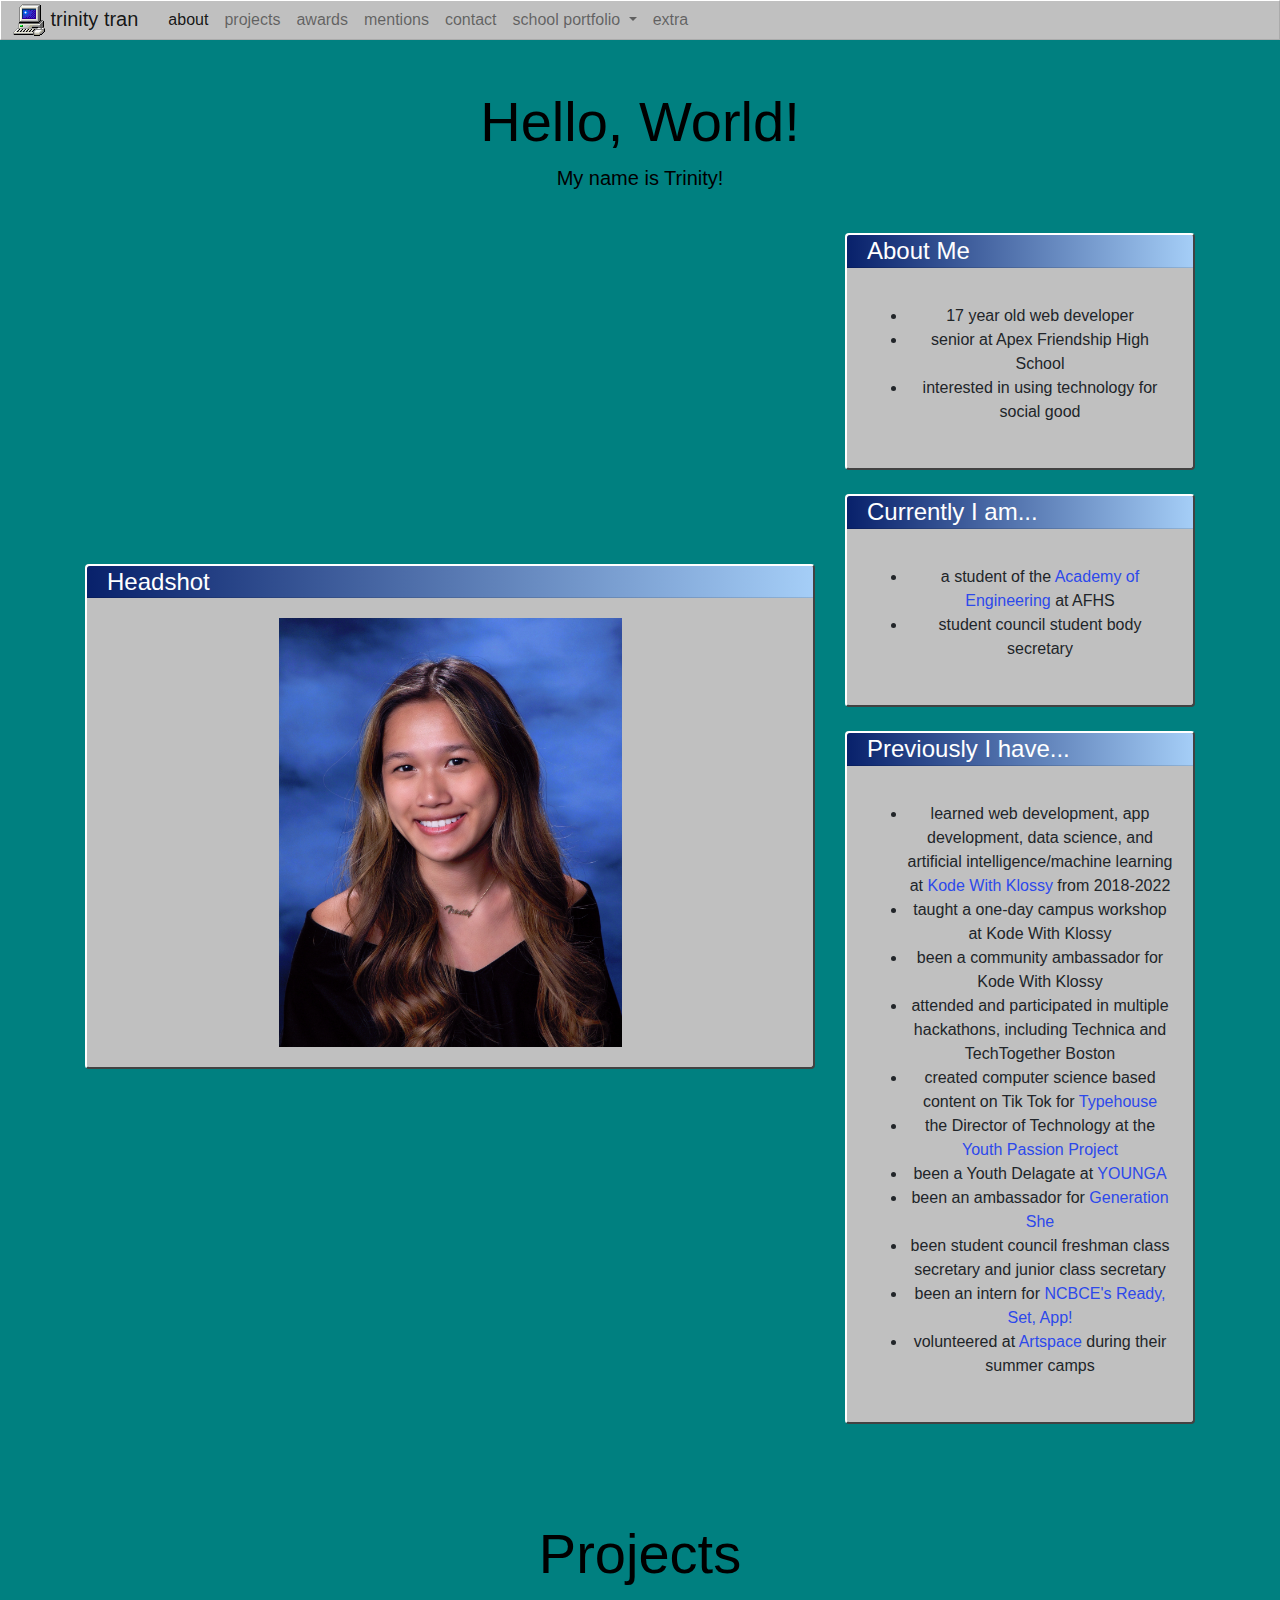
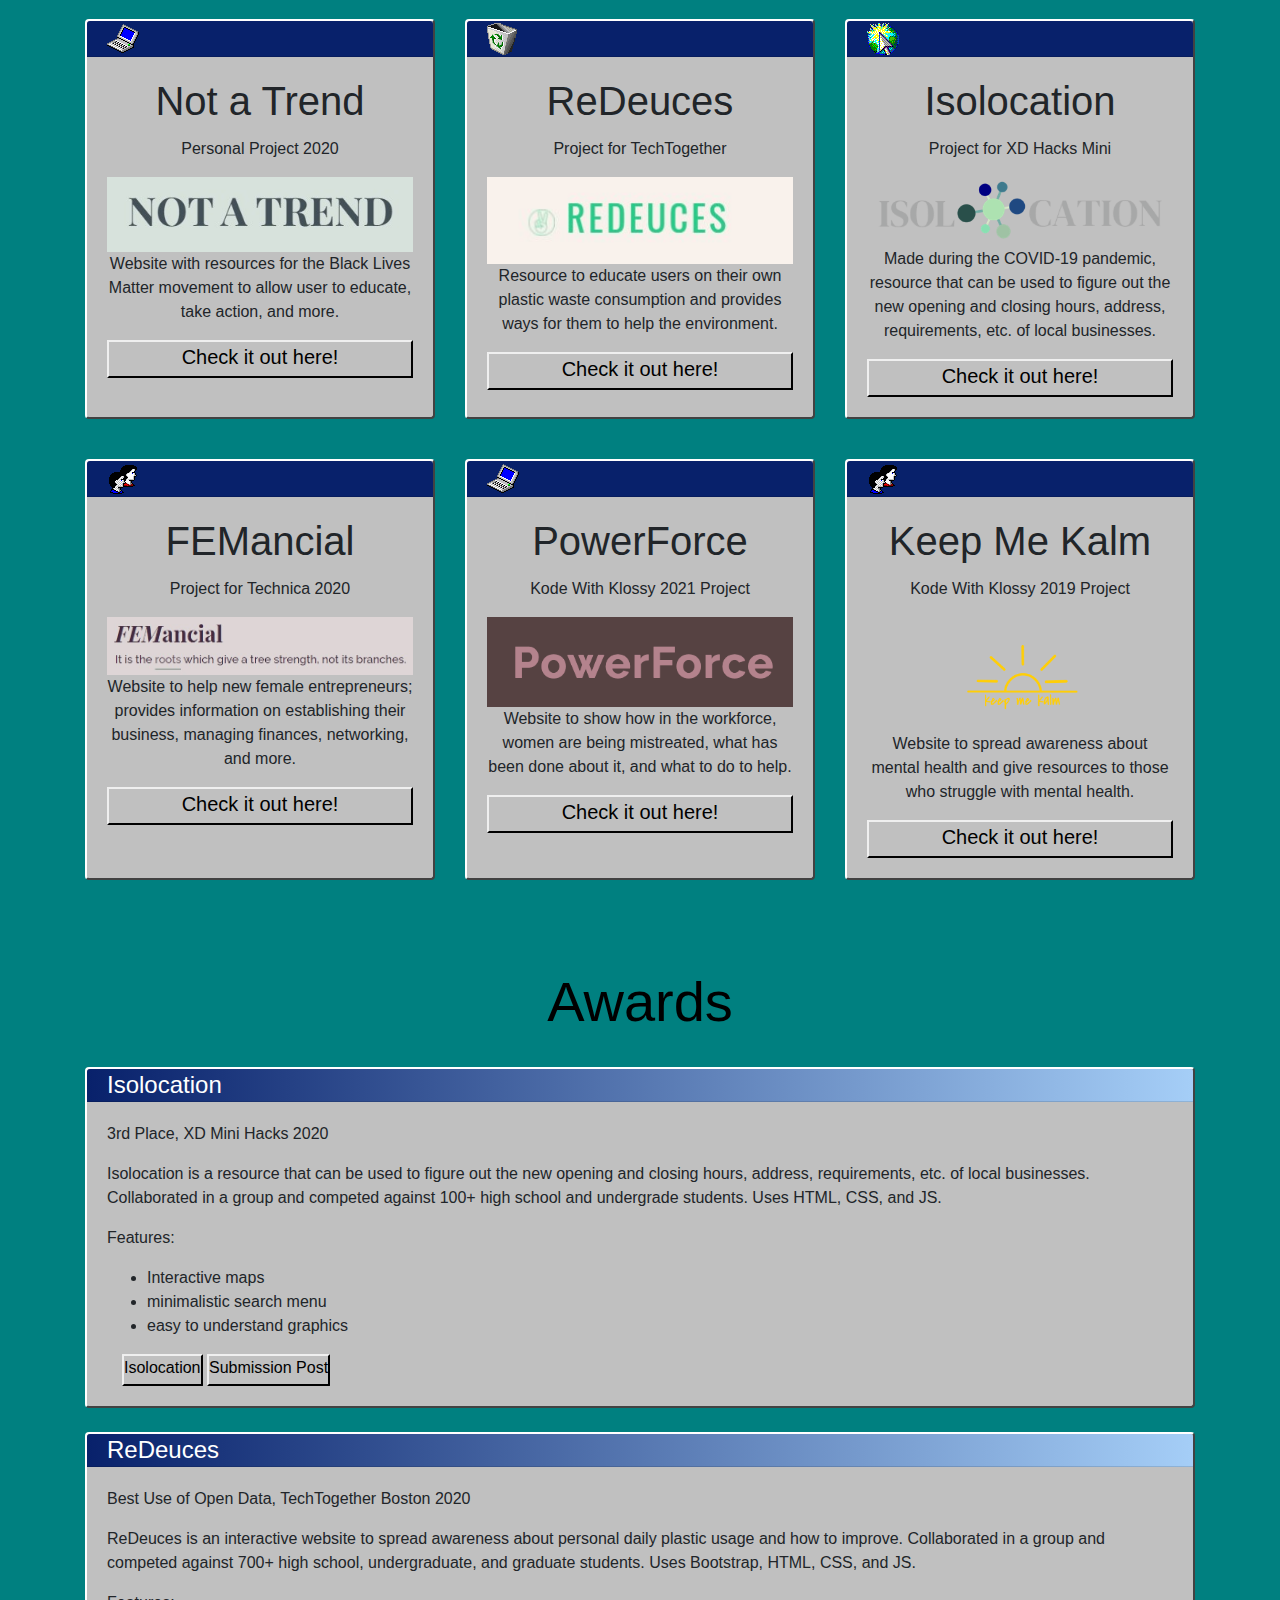
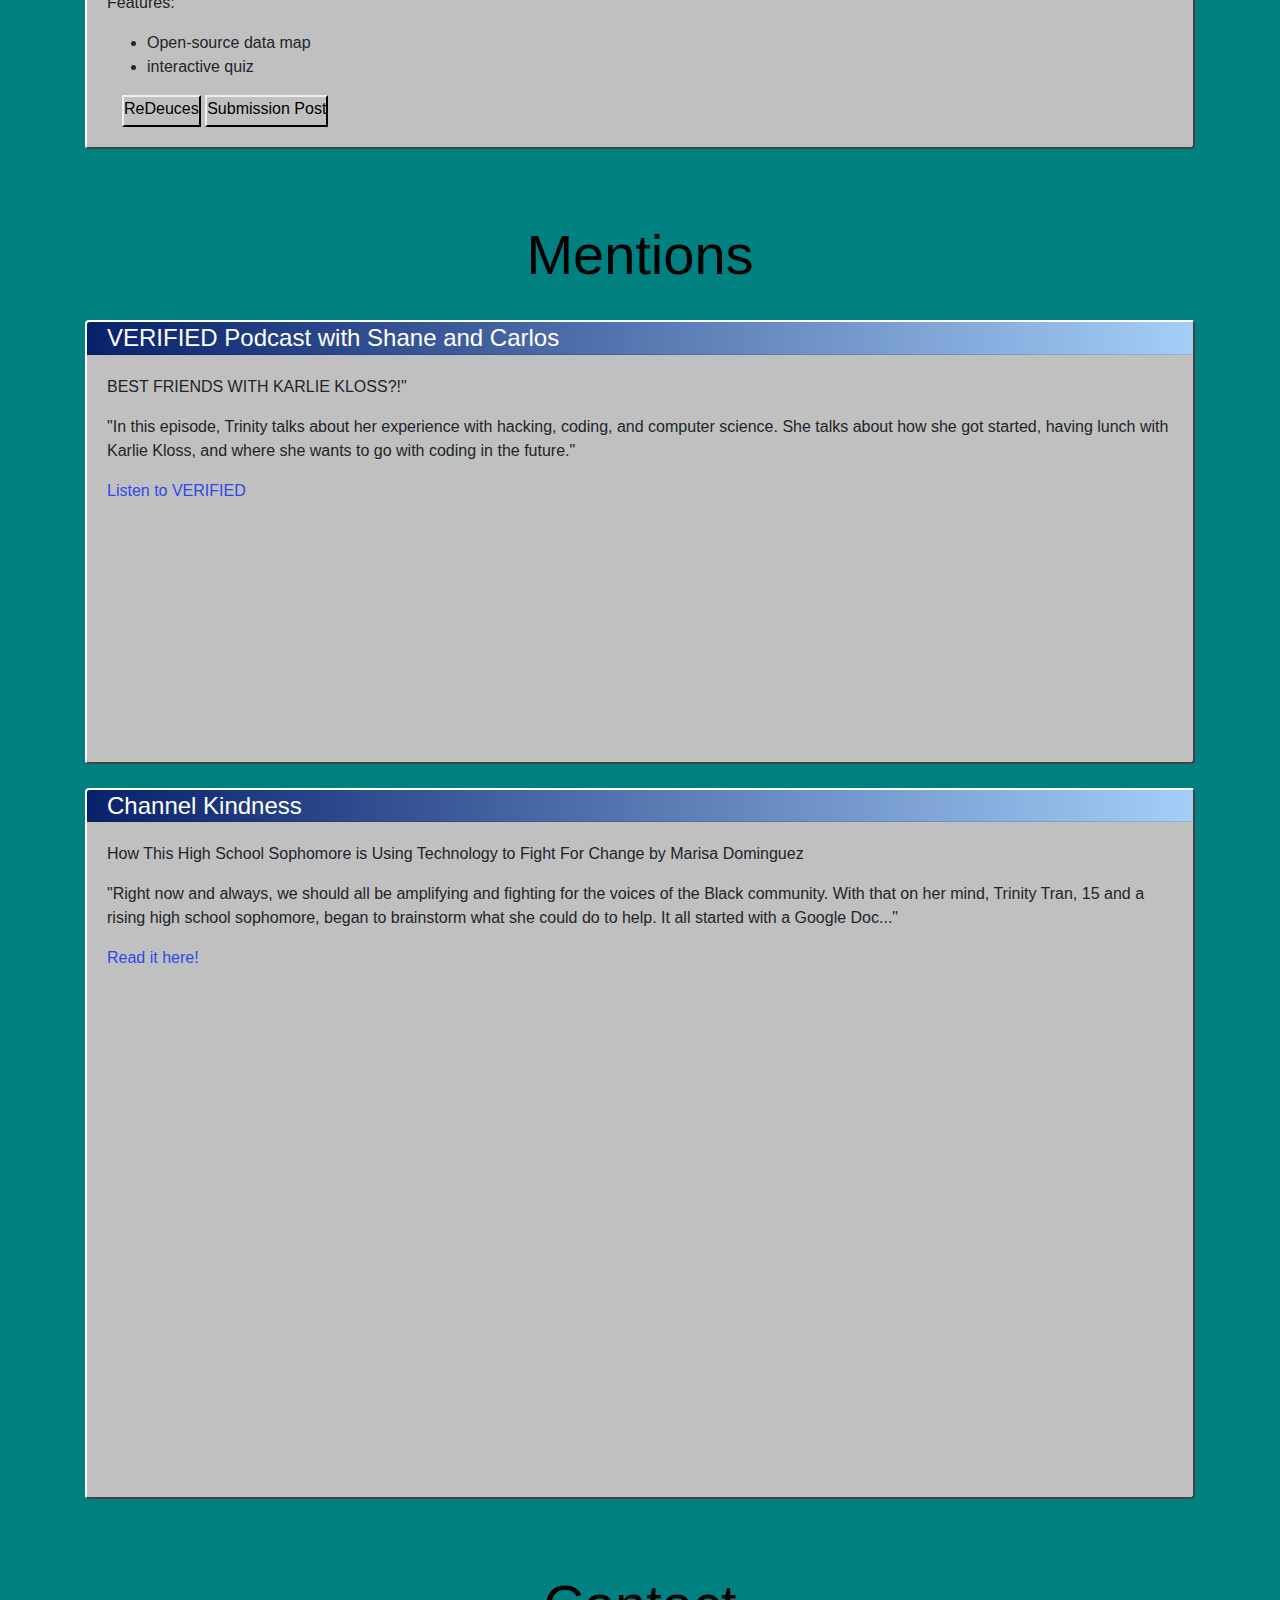
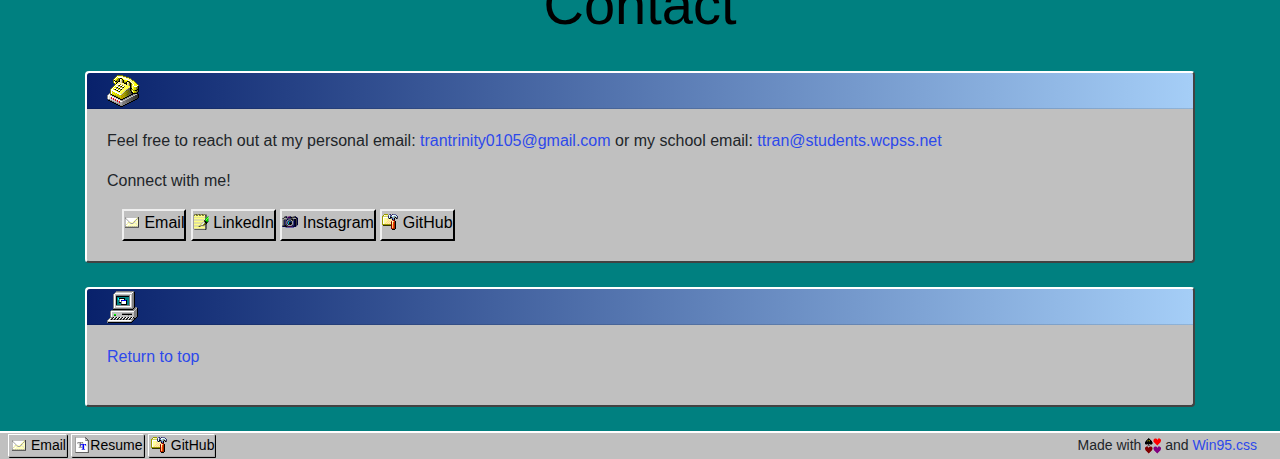
<file: index.html>
<!DOCTYPE html>
<html lang="en" dir="ltr">

<head>
    <meta charset="utf-8">
    <title>trinity tran</title>
    <meta name="viewport" content="width=device-width, minimum-scale=1.0" />
    <meta author="trinity tran" />
    <meta property="og:image" content="assets/trinity_headshot.JPG" />

    <link rel="shortcut icon" href="assets/icons/computer-3.png" type="image/png">

    <link rel="stylesheet" href="https://stackpath.bootstrapcdn.com/bootstrap/4.4.1/css/bootstrap.min.css" integrity="sha384-Vkoo8x4CGsO3+Hhxv8T/Q5PaXtkKtu6ug5TOeNV6gBiFeWPGFN9MuhOf23Q9Ifjh" crossorigin="anonymous">

    <link rel="stylesheet" type="text/css" href="assets/win95.css">


</head>

<body class="windows-scrollbar">

    <!-- Navbar -->
    <nav class="navbar navbar-expand-lg navbar-light navbar-95 " id="navbar">
        <a class="navbar-brand" href="#">
            <img src="assets/icons/computer-3.png"> trinity tran</a>
        <button class="navbar-toggler" type="button" data-toggle="collapse" data-target="#navbarNavDropdown" aria-controls="navbarNavDropdown" aria-expanded="false" aria-label="Toggle navigation">
            <span class="navbar-toggler-icon"></span>
        </button>
        <div class="collapse navbar-collapse" id="navbarNavDropdown">
            <ul class="navbar-nav">
                <li class="nav-item active">
                    <a class="nav-link" href="#about">about</a>
                </li>
                <li class="nav-item">
                    <a class="nav-link" href="#projects">projects</a>
                </li>
                <li class="nav-item">
                    <a class="nav-link" href="#awards">awards</a>
                </li>
                <li class="nav-item">
                    <a class="nav-link" href="#mentions">mentions</a>
                </li>
                <li class="nav-item">
                    <a class="nav-link" href="#contact">contact</a>
                </li>
                <li class="nav-item dropdown">
                  <a class="nav-link dropdown-toggle" href="#" id="navbarDropdownMenuLink" role="button" data-toggle="dropdown" aria-haspopup="true" aria-expanded="false">
                    school portfolio
                  </a>
                  <div class="dropdown-menu" aria-labelledby="navbarDropdownMenuLink">
                    <a class="dropdown-item" href="aoe.html">AoE</a>
                    <a class="dropdown-item" href="art.html">Art</a>
                  </div>
                </li>
                <li class="nav-item">
                    <a class="nav-link" href="extra.html">extra</a>
                  </li>
            </ul>
        </div>
    </nav>

    <!-- Header -->

    <div class="pricing-header px-3 py-3 pt-md-5 pb-md-4 mx-auto text-center">
        <h1 class="display-4">Hello, World!</h1>
        <p class="lead">My name is Trinity!</p>
    </div>

    <!-- Not header -->

    <div class="container" id="page-content">
        <div class="row mb-5">
            <div class="col-md-8 my-auto">
              <!-- <div class="card">
                <center>
                <img src="assets/trinityheadshot2022.JPG" class="img-fluid" id="meImg">
              </center>
            </div> -->
            <div class="card mb-4">
                <div class="card-header">
                  <h4 class="my-0 font-weight-normal ">Headshot</h4>
                </div>
                <div class="card-body">
                  <center>
                  <img src="assets/trinityheadshot2022.JPG" class="img-fluid" id="meImg">
                </center>
                </div>
              </div>
          </div>
            <!-- <div class="container" id="page-content"> -->
              <!-- <div class="row mb-5"> -->
                  <div class="col-md-4 text-center">
                      <div class="card mb-4">
                          <div class="card-header">
                            <h4 class="my-0 font-weight-normal ">About Me</h4>
                          </div>
                          <div class="card-body">
                            <ul class="list mt-3 mb-4">
                              <li>17 year old web developer</li>
                              <li>senior at Apex Friendship High School</li>
                              <li>interested in using technology for social good</li>

                            </ul>
                          </div>
                        </div>
                        <div class="card mb-4">
                          <div class="card-header">
                            <h4 class="my-0 font-weight-normal ">Currently I am...</h4>
                          </div>
                          <div class="card-body">
                            <ul class="list mt-3 mb-4">

                              <li>a student of the<a href="https://www.wcpss.net/Page/8435" target="_blank"> Academy of Engineering</a> at AFHS</li>
                              <li>student council student body secretary</li>

                            </ul>
                          </div>
                        </div>
                        <div class="card">
                          <div class="card-header">
                            <h4 class="my-0 font-weight-normal ">Previously I have...</h4>
                          </div>
                          <div class="card-body">
                            <ul class="listd mt-3 mb-4">
                              <li>learned web development, app development, data science, and artificial intelligence/machine learning at <a href="https://www.kodewithklossy.com/" target="_blank">Kode With Klossy</a> from 2018-2022</li>
                              <li>taught a one-day campus workshop at Kode With Klossy</li>
                              <li>been a community ambassador for Kode With Klossy</li>
                              <li>attended and participated in multiple hackathons, including Technica and TechTogether Boston</li>
                              <li>created computer science based content on Tik Tok for <a href="https://www.tiktok.com/@typehouse?lang=en" target="_blank">Typehouse</a></li>
                              <li>the Director of Technology at the<a href="https://www.youthpassionproject.org/" target="_blank"> Youth Passion Project</a></li>
                              <li>been a Youth Delagate at <a href="https://youngaforum.com/" target="_blank">YOUNGA</a></li>
                              <li>been an ambassador for <a href="https://www.generationshe.co/" target="_blank"> Generation She</a></li>
                              <li>been student council freshman class secretary and junior class secretary</li>
                              <li>been an intern for <a href="https://ncbce.org/ready-set-app/" target="_blank"> NCBCE's Ready, Set, App!</a></li>
                                <li>volunteered at <a href="https://artspacenc.org/Artspace" target="_blank">Artspace</a> during their summer camps</li>
                            </ul>
                          </div>
                        </div>
                    </div>
                    <!-- <div class="container">
                        <div class="card mb-4">
                            <div class="card-header">
                                <h4 class="my-0 font-weight-normal">Previously I have...</h4>
                            </div>
                            <div class="card-body">
                              <ul class="listd mt-3 mb-4">
                                <li>learned web development, app development, data science, and artificial intelligence/machine learning at <a href="https://www.kodewithklossy.com/" target="_blank">Kode With Klossy</a> from 2018-2022</li>
                                <li>taught a one-day campus workshop at Kode With Klossy</li>
                                <li>been a community ambassador for Kode With Klossy</li>
                                <li>attended and participated in multiple hackathons, including Technica and TechTogether Boston</li>
                                <li>created computer science based content on Tik Tok for <a href="https://www.tiktok.com/@typehouse?lang=en" target="_blank">Typehouse</a></li>
                                <li>the Director of Technology at the<a href="https://www.youthpassionproject.org/" target="_blank"> Youth Passion Project</a></li>
                                <li>been a Youth Delagate at <a href="https://youngaforum.com/" target="_blank">YOUNGA</a></li>
                                <li>been an ambassador for <a href="https://www.generationshe.co/" target="_blank"> Generation She</a></li>
                                <li>been student council freshman class secretary and junior class secretary</li>
                                <li>been an intern for <a href="https://ncbce.org/ready-set-app/" target="_blank"> NCBCE's Ready, Set, App!</a></li>
                                <li>volunteered at <a href="https://artspacenc.org/Artspace" target="_blank">Artspace</a> during their summer camps</li>
                              </ul>
                            </div>
                    </div>
                    </div> -->
                    <!-- <div class="col-md-6 text-center">
                        <div id="app" style="min-height: 400px"> -->
                            <!-- Webamp will attempt to center itself within this div -->
                        <!-- </div>
                    </div> -->
              <!-- </div> -->
            <!-- </div> -->
            <!-- <div class="col-md-4 my-auto">
                <div class="card">
                    <div class="card-header">
                        <h4 class="my-0 font-weight-normal" id="about">Currently...</h4>
                    </div>
                    <div class="card-body">
                        <ul class="list-unstyled mt-3 mb-4">
                            <li>I am a sophomore at Apex Friendship High School</li>
                            <li>Alex's page</li>
                            <li>Cloud background</li>
                            <li>Winamp</li>
                            <li>It is very cool</li>
                        </ul>
                        <a href="personal_page.html" class="btn btn-lg btn-block"><img src="assets/icons/internet_connection_wiz-5.png" class="icon-16"> Okay, go</a>
                    </div>
                </div>
            </div> -->
            <!-- <div class="col-md-4 my-auto">
                <div class="card">
                    <div class="card-header">
                        <h4 class="my-0 font-weight-normal">Previously...</h4>
                    </div>
                    <div class="card-body">
                        <ul class="list-unstyled mt-3 mb-4">
                            <li>I am a sophomore at Apex Friendship High School</li>
                            <li>Alex's page</li>
                            <li>Cloud background</li>
                            <li>Winamp</li>
                            <li>It is very cool</li>
                        </ul>
                        <a href="personal_page.html" class="btn btn-lg btn-block"><img src="assets/icons/internet_connection_wiz-5.png" class="icon-16"> Okay, go</a>
                    </div>
                </div>
            </div> -->
        </div>
    </div>
    <div id="projects">
      <div class="pricing-header px-3 py-3 pt-md-5 pb-md-4 mx-auto text-center">
<h1 class="display-4">Projects</h1>
</div>
    <!-- Bootstrap cards -->

    <div class="container" id="page-content">
        <div class="card-deck mb-3 text-center">
            <div class="card w95 mb-4">
                <div class="card-header">
                    <h4 class="my-0 font-weight-normal"><img src="assets/icons/laptop.png"></h4>
                </div>
                <div class="card-body">
                    <h1 class="card-title pricing-card-title">Not a Trend</h1>
                    <p>Personal Project 2020</p>
                    <img src="assets/notatrend_logo.jpg" width="100%">
                  <p>Website with resources for the Black Lives Matter movement to allow user to educate, take action, and more.</p>
                    <a href="https://trntytrn.github.io/notatrend/" class="aButton" target="_blank">Check it out here!</a>
                </div>
            </div>

            <div class="card  w95 mb-4">
                <div class="card-header">
                    <h4 class="my-0 font-weight-normal"><img src="assets/icons/recycle_bin_empty-2.png"></h4></h4>
                </div>
                <div class="card-body">
                    <h1 class="card-title pricing-card-title">ReDeuces</h1>
                      <p>Project for TechTogether</p>
                      <img src="assets/redeuces_logo.jpg" width="100%">
                        <p>Resource to educate users on their own plastic waste consumption and provides ways for them to help the environment.</p>
                        <a href="https://trntytrn.github.io/reDeuces/" class="aButton" target="_blank">Check it out here!</a>
                </div>
            </div>
            <div class="card w95 mb-4">
                <div class="card-header">
                    <h4 class="my-0 font-weight-normal"><img src="assets/icons/internet_connection_wiz-0.png"></h4>
                </div>
                <div class="card-body">

                    <h1 class="card-title pricing-card-title">Isolocation</h1>
                    <p>Project for XD Hacks Mini</p>
                      <img src="assets/isolocation_logo.png" width="100%">
                    <p>Made during the COVID-19 pandemic, resource that can be used to figure out the new opening and closing hours, address, requirements, etc. of local businesses.</p>
                    <a href="https://trntytrn.github.io/isolocation/" class="aButton" target="_blank">Check it out here!</a>
                </div>
            </div>

        </div>
    </div>
    <div class="container" id="page-content">
        <div class="card-deck mb-3 text-center">

            <!-- <div class="card  w95 mb-4">
                <div class="card-header">
                    <h4 class="my-0 font-weight-normal"><img src="assets/icons/recycle_bin_empty-2.png"></h4></h4>
                </div>
                <div class="card-body">
                    <h1 class="card-title pricing-card-title">PhotoSynthesis</h1>
                      <p>Kode With Klossy 2022 Project</p>
                      <img src="assets/redeuces_logo.jpg" width="100%">
                        <p>Resource to educate users on their own plastic waste consumption and provides ways for them to help the environment.</p>
                        <a href="https://trntytrn.github.io/reDeuces/" class="aButton" target="_blank">Check it out here!</a>
                </div>
            </div> -->
            <div class="card w95 mb-4">
                <div class="card-header">
                    <h4 class="my-0 font-weight-normal"><img src="assets/icons/users-0.png"></h4>
                </div>
                <div class="card-body">

                    <h1 class="card-title pricing-card-title">FEMancial</small></h1>

                      <p>Project for Technica 2020</p>
                      <img src="assets/femanicial_logo.jpg" width="100%">
                        <p>Website to help new female entrepreneurs; provides information on establishing their business, managing finances, networking, and more.</p>

                    <a href="https://trntytrn.github.io/femancial/#index" class="aButton" target="_blank">Check it out here!</a>
                </div>
            </div>
            <div class="card w95 mb-4">
                <div class="card-header">
                    <h4 class="my-0 font-weight-normal"><img src="assets/icons/laptop.png"></h4>
                </div>
                <div class="card-body">
                    <h1 class="card-title pricing-card-title">PowerForce</h1>
                    <p>Kode With Klossy 2021 Project</p>
                    <img src="assets/powerforcelogo.png" width="100%">
                  <p>Website to show how in the workforce, women are being mistreated, what has been done about it, and what to do to help.</p>
                    <a href="https://trntytrn.github.io/powerforce/" class="aButton" target="_blank">Check it out here!</a>
                </div>
            </div>
            <!-- <div class="card w95 mb-4">
                <div class="card-header">
                    <h4 class="my-0 font-weight-normal"><img src="assets/icons/internet_connection_wiz-0.png"></h4>
                </div>
                <div class="card-body">

                    <h1 class="card-title pricing-card-title">Wor1d</h1>
                    <p>Kode With Klossy 2020 Project</p>
                      <img src="assets/isolocation_logo.png" width="100%">
                    <p>Made during the COVID-19 pandemic, resource that can be used to figure out the new opening and closing hours, address, requirements, etc. of local businesses.</p>
                    <a href="https://trntytrn.github.io/isolocation/" class="aButton" target="_blank">Check it out here!</a>
                </div>
            </div> -->
            <div class="card w95 mb-4">
                <div class="card-header">
                    <h4 class="my-0 font-weight-normal"><img src="assets/icons/users-0.png"></h4>
                </div>
                <div class="card-body">

                    <h1 class="card-title pricing-card-title">Keep Me Kalm</small></h1>

                      <p>Kode With Klossy 2019 Project</p>
                      <img src="assets/keepmekalmlogo.png" width="50%">
                        <p>Website to spread awareness about mental health and give resources to those who struggle with mental health.</p>

                    <a href="https://annalieb.github.io/kwkMentalHealthProj/" class="aButton" target="_blank">Check it out here!</a>
                </div>
            </div>
        </div>
    </div>
</div>

<!-- AWARDS -->

<div id="awards">
<div class="pricing-header px-3 py-3 pt-md-5 pb-md-4 mx-auto text-center">
<h1 class="display-4">Awards</h1>
</div>
<div class="container">
    <div class="card mb-4">
        <div class="card-header">
            <h4 class="my-0 font-weight-normal">Isolocation</h4>
        </div>
        <div class="card-body">
          <p>3rd Place, XD Mini Hacks 2020</p>
<p>Isolocation is a resource that can be used to figure out the new opening and closing hours, address, requirements, etc. of local businesses. Collaborated in a group and competed against 100+ high school and undergrade students. Uses HTML, CSS, and JS.</p>
</p>
<p>Features:</p>
<ul>
  <li>Interactive maps</li>
  <li>minimalistic search menu</li>
  <li>easy to understand graphics</li>
</ul>
<div class="col-8">
  <a href="https://trntytrn.github.io/isolocation/" target="_blank" class="btn start-button"> Isolocation </a>
    <a href="https://event.hackhub.com/event/xdhacksminionline2020/submissions" target="_blank" class="btn start-button"> Submission Post </a>
</div>
</div>
</div>
</div>
<div class="container">
    <div class="card mb-4">
        <div class="card-header">
            <h4 class="my-0 font-weight-normal">ReDeuces</h4>
        </div>
        <div class="card-body">
          <p>Best Use of Open Data, TechTogether Boston 2020</p>
<p>ReDeuces is an interactive website to spread awareness about personal daily plastic usage and how to improve. Collaborated in a group and competed against 700+ high school, undergraduate, and graduate students. Uses Bootstrap, HTML, CSS, and JS. </p>
<p>Features: </p>
<ul>
  <li>Open-source data map</li>
    <li>interactive quiz</li>
  </ul>
<div class="col-8">
  <a href="https://trntytrn.github.io/reDeuces/index" target="_blank" class="btn start-button"> ReDeuces </a>
    <a href="https://devpost.com/software/redeuces" target="_blank" class="btn start-button"> Submission Post </a>
</div>
</div>
</div>
</div>
</div>
<!-- MENTIONS -->

<div id="mentions">
  <div class="pricing-header px-3 py-3 pt-md-5 pb-md-4 mx-auto text-center">
<h1 class="display-4">Mentions</h1>
</div>
  <div class="container">
      <div class="card mb-4">
          <div class="card-header">
              <h4 class="my-0 font-weight-normal">VERIFIED Podcast with Shane and Carlos</h4>
          </div>
          <div class="card-body">
            <p>BEST FRIENDS WITH KARLIE KLOSS?!"</p>
  <p>"In this episode, Trinity talks about her experience with hacking, coding, and computer science. She talks about how she got started, having lunch with Karlie Kloss, and where she wants to go with coding in the future."</p>
  <a href="https://linktr.ee/verified.talk" target="_blank">Listen to VERIFIED</a>
  <iframe src="https://open.spotify.com/embed-podcast/episode/0UJzvi9A9VUpC6TNGc5QV7" width="100%" height="232" frameborder="0" allowtransparency="true" allow="encrypted-media"></iframe>
</div>
</div>
</div>
<div class="container">
    <div class="card mb-4">
        <div class="card-header">
            <h4 class="my-0 font-weight-normal">Channel Kindness</h4>
        </div>
        <div class="card-body">
<p>How This High School Sophomore is Using Technology to Fight For Change by Marisa Dominguez</p>
<p>"Right now and always, we should all be amplifying and fighting for the voices of the Black community.

With that on her mind, Trinity Tran, 15 and a rising high school sophomore, began to brainstorm what she could do to help.

It all started with a Google Doc..."</p>
<a href="https://www.channelkindness.org/fight-for-change/" target="_blank">Read it here!</a>
<iframe src="https://www.channelkindness.org/fight-for-change/" width="100%" height="500" frameborder="0" allowtransparency="true" allow="encrypted-media"></iframe>
</div>
</div>
</div>
</div>

<!-- CONTACT -->

<div id="contact">
  <div class="pricing-header px-3 py-3 pt-md-5 pb-md-4 mx-auto text-center">
<h1 class="display-4">Contact</h1>
</div>
<div class="container">
    <div class="card mb-4">
        <div class="card-header">
            <h4 class="my-0 font-weight-normal"><img src="assets/icons/modem-3.png"></h4>
        </div>
        <div class="card-body">
<p>Feel free to reach out at my personal email:
          <a href="mailto:trantrinity0105@gmail.com">trantrinity0105@gmail.com</a> or my school email: <a href="mailto:ttran@students.wcpss.net">ttran@students.wcpss.net</a></p>
              <p>Connect with me!</p>

              <div class="col-8">
                <a href="mailto:trantrinity0105@gmail.com" target="_blank" class="btn start-button"> <img src="assets/icons/envelope_closed-0.png" class="icon-16"> Email</a>
                <a href="https://www.linkedin.com/in/trinity-tran/" target="_blank" class="btn start-button"> <img src="assets/icons/write_yellow-1.png" class="icon-16"> LinkedIn</a>
                  <a href="https://www.instagram.com/trntytrn/" target="_blank" class="btn start-button"><img src="assets/icons/camera-0.png" class="icon-16"> Instagram</a>
                  <a href="https://github.com/trntytrn" target="_blank" class="btn start-button"><img src="assets/icons/directory_folder_options-5.png" class="icon-16"> GitHub</a>
              </div>

        </div>
        </div>
        </div>
      </div>

      <div class="container">
        <div class="card mb-4">
            <div class="card-header">
                <h4 class="my-0 font-weight-normal"><img src="assets/icons/computer_explorer-2.png"></h4>
            </div>
            <div class="card-body">
              <p><a href="#">Return to top</a></p>
            </div>
            </div>
            </div>
      <!-- Footer -->

      <footer class="taskbar">
          <div class="row" style="margin-right: 0px;">
              <div class="col-8">
                <a href="mailto:trantrinity0105@gmail.com" target="_blank" class="btn start-button"><img src="assets/icons/envelope_closed-0.png" class="icon-16"> Email</a>
                  <a href="https://drive.google.com/file/d/1weR27GHoKDNKHAld8uGvt3ALz-uXxeXb/view?usp=sharing" target="_blank" class="btn start-button"><img src="assets/icons/font_tt-0.png" class="icon-16">Resume</a>
                  <a href="https://github.com/trntytrn" target="_blank" class="btn start-button"><img src="assets/icons/directory_folder_options-5.png" class="icon-16"> GitHub</a>
              </div>
              <div class="col-4 time">Made with <img src="assets/icons/game_hearts.png" class="icon-16"> and <a href="https://github.com/AlexBSoft/win95.css" target="_blank">Win95.css</a></div>
          </div>

      </footer>
    <!-- Forms -->

    <!-- <div class="container">
        <div class="card mb-4">
            <div class="card-header">
                <h4 class="my-0 font-weight-normal">Forms</h4>
            </div>
            <div class="card-body">
                <form>
                    <div class="form-group row">
                        <label for="inputEmail3" class="col-sm-2 col-form-label"><img src="assets/icons/envelope_closed-1.png" class="icon-16-4"> Email</label>
                        <div class="col-sm-10">
                            <input type="email" class="form-95" id="inputEmail3">
                        </div>
                    </div>
                    <div class="form-group row">
                        <label for="inputPassword3" class="col-sm-2 col-form-label"><img src="assets/icons/keys-0.png" class="icon-16-4"> Password</label>
                        <div class="col-sm-10">
                            <input type="password" class="form-95" id="inputPassword3">
                        </div>
                    </div>
                    <fieldset class="form-group">
                        <div class="row">
                            <legend class="col-form-label col-sm-2 pt-0">Radios</legend>
                            <div class="col-sm-10">
                                <div class="form-check">
                                    <input class="form-check-input" type="radio" name="gridRadios" id="gridRadios1" value="option1" checked>
                                    <label class="form-check-label" for="gridRadios1">
                                        First radio
                                    </label>
                                </div>
                                <div class="form-check">
                                    <input class="form-check-input" type="radio" name="gridRadios" id="gridRadios2" value="option2">
                                    <label class="form-check-label" for="gridRadios2">
                                        Second radio
                                    </label>
                                </div>
                                <div class="form-check disabled">
                                    <input class="form-check-input" type="radio" name="gridRadios" id="gridRadios3" value="option3" disabled>
                                    <label class="form-check-label" for="gridRadios3">
                                        Third disabled radio
                                    </label>
                                </div>
                            </div>
                        </div>
                    </fieldset>
                    <div class="form-group row">
                        <div class="col-sm-2">Checkbox</div>
                        <div class="col-sm-10">
                            <div class="form-check">
                                <input class="form-check-input" type="checkbox" id="gridCheck1">
                                <label class="form-check-label" for="gridCheck1">
                                    Example checkbox
                                </label>
                            </div>
                        </div>
                    </div>
                    <div class="form-group row">
                        <div class="col-sm-10">
                            <button type="submit" class="btn btn-primary">Sign in</button>
                        </div>
                    </div>
                </form>
            </div>
        </div>
    </div> -->

    <!-- Icons -->
<!--
    <div class="container">
        <div class="card mb-4">
            <div class="card-header">
                <h4 class="my-0 font-weight-normal">Icons</h4>
            </div>
            <div class="card-body">
                <p>Here we have 256-color icons from Windows 98. In png. <br>
                    All icons can be viewed at <a href="https://win98icons.alexmeub.com/"> <img src="assets/icons/search_web-1.png" class="icon-16-4"> win98icons.alexmeub.com</a></p>
                <img src="assets/icons/msie1-4.png">
                <img src="assets/icons/laptop_small-0.png">
                <img src="assets/icons/help_book_cool-1.png">
            </div>
        </div>
    </div> -->

    <!-- Progress -->

    <!-- <div class="container">
        <div class="card mb-4">
            <div class="card-header">
                <h4 class="my-0 font-weight-normal">Progress</h4>
            </div>
            <div class="card-body">
                <p>Normal progress bar</p>
                <div class="progress card">
                    <div class="progress-bar" role="progressbar" aria-valuenow="0" aria-valuemin="0" aria-valuemax="100"></div>
                </div>
                <br>
                <div class="progress">
                    <div class="progress-bar" role="progressbar" style="width: 25%" aria-valuenow="25" aria-valuemin="0" aria-valuemax="100"></div>
                </div>
                <br>
                <div class="progress">
                    <div class="progress-bar " role="progressbar" style="width: 50%" aria-valuenow="50" aria-valuemin="0" aria-valuemax="100"></div>
                </div>
                <br>
                <p>Class progress-bar-blocks</p>
                <div class="progress">
                    <div class="progress-bar progress-bar-blocks" role="progressbar" style="width: 100%" aria-valuenow="100" aria-valuemin="0" aria-valuemax="100"></div>
                </div>
            </div>
        </div>
    </div>

    <div class="container">
        <div class="card mb-4">
            <div class="card-header">
                <h4 class="my-0 font-weight-normal">Elder scroll</h4>
            </div>
            <div class="card-body windows-scrollbar" style="overflow-y: scroll; height:100px;">
                <h5>And modal:</h5> -->
                <!-- Button trigger modal -->
                <!-- <button type="button" class="btn btn-primary" data-toggle="modal" data-target="#exampleModal">
                    Launch demo modal
                </button>
                <p>Click button to show modal.</p>
            </div>
        </div>
    </div>
 -->


    <!-- Modal -->
    <!-- <div class="modal fade" id="exampleModal" tabindex="-1" role="dialog" aria-labelledby="exampleModalLabel" aria-hidden="true">
        <div class="modal-dialog" role="document">
            <div class="modal-content">
                <div class="modal-header">
                    <h5 class="modal-title" id="exampleModalLabel">Modal title</h5>
                    <button type="button" class="btn" data-dismiss="modal" aria-label="Close">
                        <span aria-hidden="true">&times;</span>
                    </button>
                </div>
                <div class="modal-body">
                    <img src="assets/confused_travolta.gif" class="img-fluid">
                </div>
                <div class="modal-footer">
                    <button type="button" class="btn btn-primary" data-dismiss="modal">Close</button>
                    <button type="button" class="btn btn-primary">Save changes</button>
                </div>
            </div>
        </div>
    </div> -->

    <!-- OTHER-->
    <!-- <div class="container">
        <div class="card mb-4">
            <div class="card-header">
                <h4 class="my-0 font-weight-normal">Other things</h4>
            </div>
            <div class="card-body">

                <a class="btn btn-primary " href="video-background.html">
                    <img src="assets/icons/video_-0.png" class="icon-16"> Video background
                </a>
                <p>Page with video background.</p>

				<a class="btn btn-primary " href="cloud.html">
                    <img src="assets/icons/world_network_directories-1.png" class="icon-16"> Cloud
                </a>
                <p>Cloud hosting landing page template.</p>

				<a class="btn btn-primary " href="mobile.html">
                    <img src="assets/icons/laptop_infrared-2.png" class="icon-16"> Mobile
                </a>
                <p>Mobile app landing page template.</p>


            </div>
        </div>
    </div>
 -->




    <!-- Scripts -->
    <script src="https://code.jquery.com/jquery-3.4.1.slim.min.js" integrity="sha384-J6qa4849blE2+poT4WnyKhv5vZF5SrPo0iEjwBvKU7imGFAV0wwj1yYfoRSJoZ+n" crossorigin="anonymous"></script>
    <script src="https://cdn.jsdelivr.net/npm/popper.js@1.16.0/dist/umd/popper.min.js" integrity="sha384-Q6E9RHvbIyZFJoft+2mJbHaEWldlvI9IOYy5n3zV9zzTtmI3UksdQRVvoxMfooAo" crossorigin="anonymous"></script>
    <script src="https://stackpath.bootstrapcdn.com/bootstrap/4.4.1/js/bootstrap.min.js" integrity="sha384-wfSDF2E50Y2D1uUdj0O3uMBJnjuUD4Ih7YwaYd1iqfktj0Uod8GCExl3Og8ifwB6" crossorigin="anonymous"></script>
    <script src="script.js"></script>
</body>

</html>
</file>
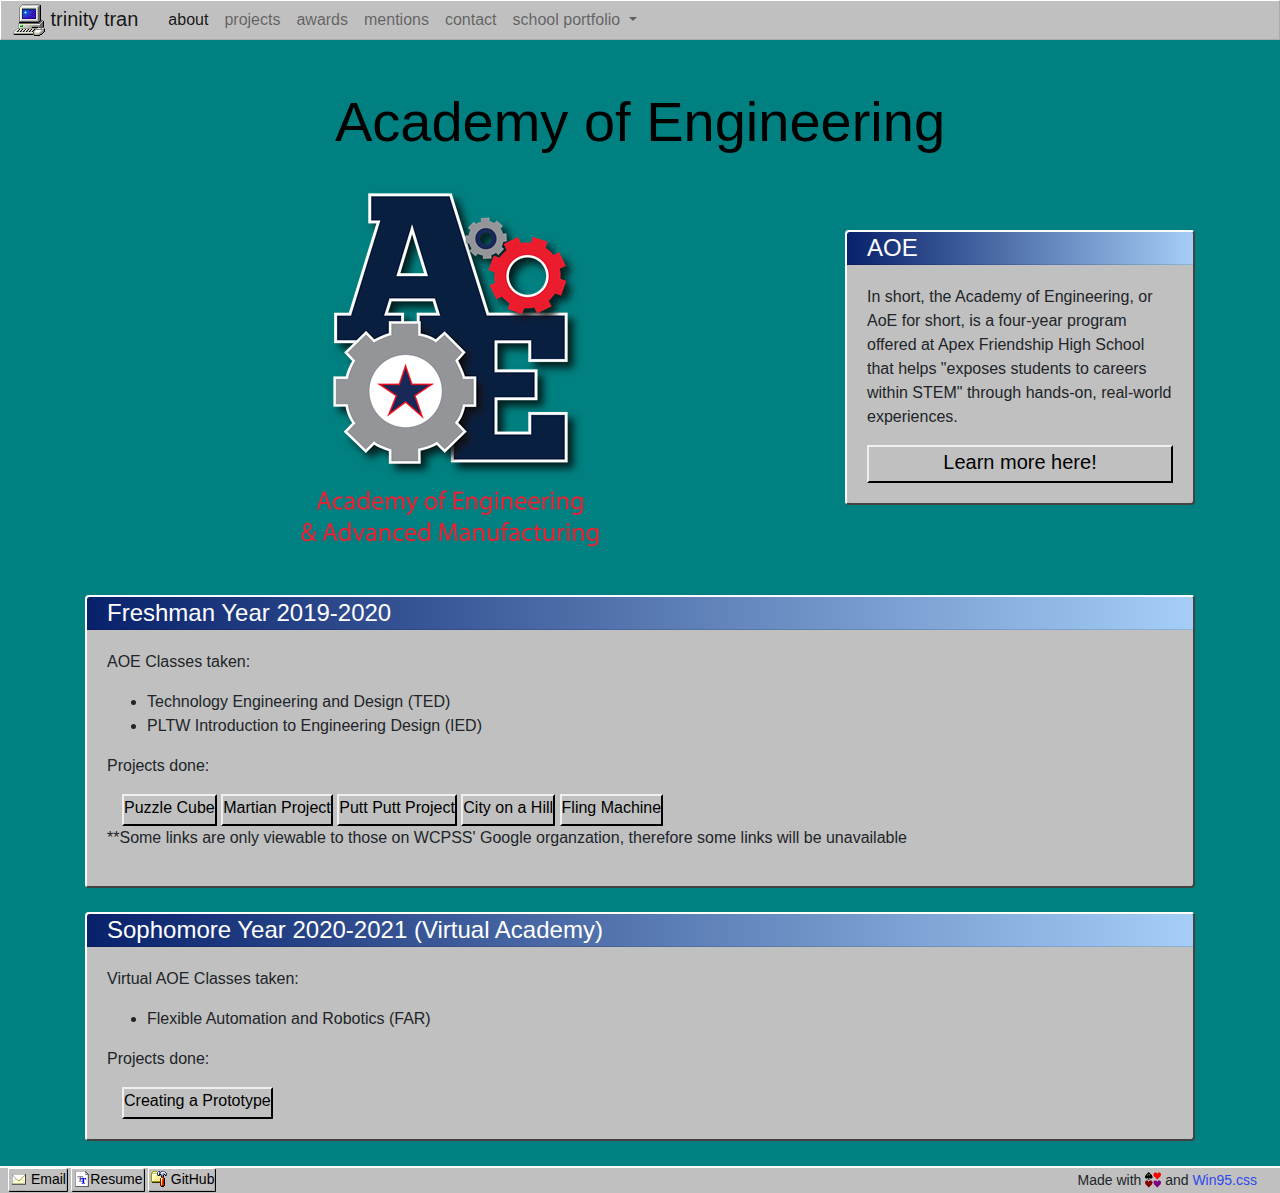
<file: aoe.html>
<!DOCTYPE html>
<html lang="en" dir="ltr">
<head>
    <meta charset="utf-8">
    <title>trinity tran - AOE</title>
    <meta name="viewport" content="width=device-width, minimum-scale=1.0" />
    <meta author="Alex B" />
    <meta property="og:image" content="assets/me.jpg" />
      <link rel="shortcut icon" href="assets/icons/computer-3.png" type="image/png">

    <link rel="stylesheet" href="https://stackpath.bootstrapcdn.com/bootstrap/4.4.1/css/bootstrap.min.css" integrity="sha384-Vkoo8x4CGsO3+Hhxv8T/Q5PaXtkKtu6ug5TOeNV6gBiFeWPGFN9MuhOf23Q9Ifjh" crossorigin="anonymous">

    <link rel="stylesheet" type="text/css" href="assets/win95.css">


</head>
<body>
  <nav class="navbar navbar-expand-lg navbar-light navbar-95 ">
      <a class="navbar-brand" href="index.html">
          <img src="assets/icons/computer-3.png"> trinity tran</a>
      <button class="navbar-toggler" type="button" data-toggle="collapse" data-target="#navbarNavDropdown" aria-controls="navbarNavDropdown" aria-expanded="false" aria-label="Toggle navigation">
          <span class="navbar-toggler-icon"></span>
      </button>
      <div class="collapse navbar-collapse" id="navbarNavDropdown">
          <ul class="navbar-nav">
              <li class="nav-item active">
                  <a class="nav-link" href="index.html#about">about</a>
              </li>
              <li class="nav-item">
                  <a class="nav-link" href="index.html#projects">projects</a>
              </li>
              <li class="nav-item">
                  <a class="nav-link" href="index.html#awards">awards</a>
              </li>
              <li class="nav-item">
                  <a class="nav-link" href="index.html#mentions">mentions</a>
              </li>
              <li class="nav-item">
                  <a class="nav-link" href="index.html#contact">contact</a>
              </li>
              <li class="nav-item dropdown">
                <a class="nav-link dropdown-toggle" href="#" id="navbarDropdownMenuLink" role="button" data-toggle="dropdown" aria-haspopup="true" aria-expanded="false">
                  school portfolio
                </a>
                <div class="dropdown-menu" aria-labelledby="navbarDropdownMenuLink">
                  <a class="dropdown-item" href="aoe.html">AoE</a>
                  <a class="dropdown-item" href="art.html">Art</a>
                </div>
              </li>
          </ul>
      </div>
  </nav>


<div class="pricing-header px-3 py-3 pt-md-5 pb-md-4 mx-auto text-center">

  <h1 class="display-4">Academy of Engineering</h1>
</div>

<div class="container" id="page-content" >
    <div class="row mb-5">
        <div class="col-md-8 text-center">
            <img src="assets/aoelogo.png" class="img-fluid">
        </div>
        <div class="col-md-4 my-auto">
            <div class="card">
              <div class="card-header">
                <h4 class="my-0 font-weight-normal">AOE</h4>
              </div>
              <div class="card-body">
                <p>In short, the Academy of Engineering, or AoE for short, is a four-year program offered at Apex Friendship High School that helps "exposes students to careers within STEM" through hands-on, real-world experiences.
                </p>
                <center>
                <a href="https://www.wcpss.net/Page/8435" class="aButton" target="_blank">Learn more here!</a>
              </center>
              </div>
            </div>
        </div>
    </div>
</div>
<!--
<div class="container pt-5" id="prices">
  <div class="card-deck mb-3 text-center">
    <div class="card mb-4 shadow-sm">
      <div class="card-header">
        <h4 class="my-0 font-weight-normal">Free</h4>
      </div>
      <div class="card-body">
        <h1 class="card-title pricing-card-title">$0 <small class="text-muted">/ mo</small></h1>
        <ul class="list-unstyled mt-3 mb-4">
          <li>10 users included</li>
          <li>2 GB of storage</li>
          <li>Email support</li>
          <li>Help center access</li>
        </ul>
        <button type="button" class="btn btn-lg btn-block btn-outline-primary">Sign up for free</button>
      </div>
    </div>
    <div class="card mb-4 shadow-sm">
      <div class="card-header">
        <h4 class="my-0 font-weight-normal">Pro</h4>
      </div>
      <div class="card-body">
        <h1 class="card-title pricing-card-title">$15 <small class="text-muted">/ mo</small></h1>
        <ul class="list-unstyled mt-3 mb-4">
          <li>20 users included</li>
          <li>10 GB of storage</li>
          <li>Priority email support</li>
          <li>Help center access</li>
        </ul>
        <button type="button" class="btn btn-lg btn-block btn-primary">Get started</button>
      </div>
    </div>
    <div class="card mb-4 shadow-sm ">
      <div class="card-header header-inactive">
        <h4 class="my-0 font-weight-normal">Enterprise</h4>
      </div>
      <div class="card-body">
        <h1 class="card-title pricing-card-title">$29 <small class="text-muted">/ mo</small></h1>
        <ul class="list-unstyled mt-3 mb-4">
          <li>30 users included</li>
          <li>15 GB of storage</li>
          <li>Phone and email support</li>
          <li>Help center access</li>
        </ul>
        <button type="button" class="btn btn-lg btn-block btn-primary" disabled>Contact us</button>
      </div>
    </div>
  </div>
</div>


<div class="container">
    <div class="card mb-4">
    <div class="card-header">
        <h4 class="my-0 font-weight-normal">Why Cloud Windows?</h4>
        </div>
      <div class="card-body">
          <div class="row text-center">
              <div class="col">
                    <img src="assets/icons/calendar-1.png" >
                    <h5>Time managment</h5>
                    <p>Windows 95 mobile allows you to manage your time with Calendar app.</p>
              </div>
              <div class="col">
                    <img src="assets/icons/briefcase-4.png" >
                    <h5>Keep in pocket</h5>
                  <p>Windows 95 mobile allows you to manage your time with Calendar app.</p>
              </div>
              <div class="col">
                    <img src="assets/icons/cd_audio_cd_a-3.png" >
                    <h5>Listen to music</h5>
                    <p>Windows 95 mobile allows you to manage your time with Calendar app.</p>
              </div>
              <div class="col">
                    <img src="assets/icons/computer_2_cool-4.png" >
                    <h5>It is Windows!</h5>
                    <p>Windows 95 mobile allows you to manage your time with Calendar app.</p>
              </div>

          </div>
          </div>
        </div>
</div> -->
<!--
<div class="container mb-4">

 <ul class="nav nav-tabs" id="myTab" role="tablist" s>
  <li class="nav-item">
    <a class="nav-link active" id="home-tab" data-toggle="tab" href="#home" role="tab" aria-controls="home" aria-selected="true">Home</a>
  </li>
  <li class="nav-item">
    <a class="nav-link" id="profile-tab" data-toggle="tab" href="#profile" role="tab" aria-controls="profile" aria-selected="false">Profile</a>
  </li>
  <li class="nav-item">
    <a class="nav-link" id="contact-tab" data-toggle="tab" href="#contact" role="tab" aria-controls="contact" aria-selected="false">Contact</a>
  </li>
</ul>
<div class="tab-content" id="myTabContent">
  <div class="tab-pane fade show active" id="home" role="tabpanel" aria-labelledby="home-tab">...</div>
  <div class="tab-pane fade" id="profile" role="tabpanel" aria-labelledby="profile-tab">...</div>
  <div class="tab-pane fade" id="contact" role="tabpanel" aria-labelledby="contact-tab">...</div>
</div>


    </div> -->

<!-- <div class="container ">
<div class="card mb-4">
<div class="card-header">
        <h4 class="my-0 font-weight-normal">Get in touch with Microsoft</h4>
    </div>
<div class="card-body">
    <div class="row">
        <div class="col-2">
            <img src="assets/Svidetel.png" style="height: 256px">
        </div>
        <div class="col">
            <p><img src="assets/icons/help_book_cool-1.png"> Lorem ipsum dolor sit amet, consectetur adipiscing elit. Mauris in ultricies quam. Ut finibus porta diam, a pellentesque ante sodales eget. Vivamus ut convallis mauris. Aliquam tempor erat eu ex accumsan, nec porta dui placerat. Vivamus placerat mollis neque ut consectetur. Etiam mauris tellus, malesuada sit amet faucibus eget, dictum ac justo. Sed nec erat eget metus lacinia rutrum eu vel purus. Class aptent taciti sociosqu ad litora torquent per conubia nostra, per inceptos himenaeos. Donec consequat turpis mi, sed tincidunt nisl tempor eget. Mauris vel libero vestibulum, molestie arcu sit amet, rhoncus arcu. Aenean ultricies faucibus quam, nec mattis lacus faucibus vitae. Integer facilisis suscipit aliquam. Aliquam dictum arcu velit, eu sagittis sem accumsan eget. Morbi eleifend, ipsum ut fringilla fringilla, ipsum mi tincidunt leo, non volutpat ipsum augue vel tellus. Aenean vitae tellus commodo elit porta accumsan quis id nulla. Suspendisse nec nunc sit amet neque suscipit dapibus ut vitae urna.
            </p>
            <button type="button" class="btn btn-primary"><img src="assets/icons/envelope_closed-1.png" class="icon-16-4"> Email us</button>
        </div>
    </div>

</div>
</div>
</div> -->
<div class="container">
  <div class="card mb-4">
      <div class="card-header">
          <h4 class="my-0 font-weight-normal">Freshman Year 2019-2020</h4>
      </div>
      <div class="card-body">
        <p>AOE Classes taken:</p>
        <ul>
          <li>Technology Engineering and Design (TED)</li>
          <li>PLTW Introduction to Engineering Design (IED)</li>
        </ul>
          <p>Projects done:</p>
          <div class="col-8">
            <a href="https://sites.google.com/students.wcpss.net/tran-digital-portfolio/aoe/ted/puzzle-cube-project" target="_blank" class="btn start-button"> Puzzle Cube </a>
              <a href="https://sites.google.com/students.wcpss.net/swankyspacecorp/home" target="_blank" class="btn start-button"> Martian Project </a>
              <a href="https://sites.google.com/students.wcpss.net/macputtputt/home" target="_blank" class="btn start-button"> Putt Putt Project </a>
              <a href="https://sites.google.com/students.wcpss.net/honkerage/home" target="_blank" class="btn start-button"> City on a Hill </a>
              <a href="https://sites.google.com/students.wcpss.net/estrogen-overload/home" target="_blank" class="btn start-button"> Fling Machine</a>
          </div>
            <p>**Some links are only viewable to those on WCPSS' Google organzation, therefore some links will be unavailable</p>
      </div>
      </div>
      </div>
      <div class="container">
        <div class="card mb-4">
            <div class="card-header">
                <h4 class="my-0 font-weight-normal">Sophomore Year 2020-2021 (Virtual Academy)</h4>
            </div>
            <div class="card-body">
              <p>Virtual AOE Classes taken:</p>
              <ul>
                <li>Flexible Automation and Robotics (FAR)</li>
              </ul>
                <p>Projects done:</p>
                <div class="col-8">
                  <a href="https://docs.google.com/presentation/d/1e0NNfQq_IO-UpEOoR4K_PQxdbEaRYjHDakcpakOATBQ/edit?usp=sharing" target="_blank" class="btn start-button"> Creating a Prototype </a>
                </div>
            </div>
            </div>
            </div>
<!-- Footer -->

<footer class="taskbar">
    <div class="row" style="margin-right: 0px;">
        <div class="col-8">
          <a href="mailto:trantrinity0105@gmail.com" target="_blank" class="btn start-button"><img src="assets/icons/envelope_closed-0.png" class="icon-16"> Email</a>
            <a href="https://drive.google.com/file/d/1MkyUqeGXghMiwX5kjNgGoQ6Wj2bzEGCF/view?usp=sharing" target="_blank" class="btn start-button"><img src="assets/icons/font_tt-0.png" class="icon-16">Resume</a>
            <a href="https://github.com/trntytrn" target="_blank" class="btn start-button"><img src="assets/icons/directory_folder_options-5.png" class="icon-16"> GitHub</a>
        </div>
        <div class="col-4 time">Made with <img src="assets/icons/game_hearts.png" class="icon-16"> and <a href="https://github.com/AlexBSoft/win95.css" target="_blank">Win95.css</a></div>
    </div>

</footer>

<script src="https://code.jquery.com/jquery-3.4.1.slim.min.js" integrity="sha384-J6qa4849blE2+poT4WnyKhv5vZF5SrPo0iEjwBvKU7imGFAV0wwj1yYfoRSJoZ+n" crossorigin="anonymous"></script>
<script src="https://cdn.jsdelivr.net/npm/popper.js@1.16.0/dist/umd/popper.min.js" integrity="sha384-Q6E9RHvbIyZFJoft+2mJbHaEWldlvI9IOYy5n3zV9zzTtmI3UksdQRVvoxMfooAo" crossorigin="anonymous"></script>
<script src="https://stackpath.bootstrapcdn.com/bootstrap/4.4.1/js/bootstrap.min.js" integrity="sha384-wfSDF2E50Y2D1uUdj0O3uMBJnjuUD4Ih7YwaYd1iqfktj0Uod8GCExl3Og8ifwB6" crossorigin="anonymous"></script>
</body>
</html>
</file>
<file: assets/win95.css>
/*

    WIN95.CSS
    https://github.com/AlexBSoft/win95.css
    Author: Alex B (alex-b.me)
    License: MIT

    Version: 1.2.0
    06.12.2020

*/
html {
  position: relative;
  min-height: 100%;
}
/*

Body styles

*/
body {
    font-family: "MS Sans Serif",Tahoma,Verdana,Segoe,sans-serif;
    background: teal;
    color: black;
    padding-bottom: 28px;
}
.bg-cloud{
    background-image: url(clouds2.jpg);
    color:#212529;
}

/*

Link color

*/
a {
    color:#2d49eb;
}

/*

Header

*/
header {
  position: relative;
  background-color: black;
  height: 100vh;
  min-height: 25rem;
  width: 100%;
  overflow: hidden;
}
header video {
  position: absolute;
  top: 50%;
  left: 50%;
  min-width: 100%;
  min-height: 100%;
  width: auto;
  height: auto;
  z-index: 0;
  -ms-transform: translateX(-50%) translateY(-50%);
  -moz-transform: translateX(-50%) translateY(-50%);
  -webkit-transform: translateX(-50%) translateY(-50%);
  transform: translateX(-50%) translateY(-50%);
}
header .container {
  position: relative;
  z-index: 2;
}
/*

Scrollbar (only chrome & safari)

*/
::-webkit-scrollbar {
  width: 12px;
}
::-webkit-scrollbar-button:end:increment,::-webkit-scrollbar-button:start:decrement {
    display: block
}
::-webkit-scrollbar-button:vertical:end:decrement,::-webkit-scrollbar-button:vertical:start:increment {
    display: none
}
::-webkit-scrollbar-button:vertical:increment {
    width: 18px;
    background: silver url(combo.png) no-repeat 50%;
    height: 18px;
    margin: 1px 1px 1px 10px;
    -webkit-transform: rotateX(-90deg);
    transform: rotateX(-90deg);
    -webkit-transform: rotateY(-90deg);
    transform: rotateY(-90deg);
    border: 1px outset #fff;
    border-shadow: 1px 1px #000;
}
::-webkit-scrollbar-button:vertical:decrement {
    width: 11px;
    background: silver url(comboup.png) no-repeat 50%;
    height: 16px;
    margin: 1px 1px 1px 10px;
    transform: rotateX(180deg);
    -webkit-transform: rotateY(180deg);
    border: 1px outset #fff;
    border-shadow: 1px 1px #000
}
::-webkit-scrollbar-track{
    background-image: url(background.bmp)
}
::-webkit-scrollbar-thumb:vertical {
    border: 1px outset #fff;
    border-shadow: 1px 1px #000;
    height: 40px;
    background-color: silver
}
::-webkit-scrollbar-corner:vertical {
    background-color: #000
}
:-webkit-scrollbar-button:start:decrement,::-webkit-scrollbar-button:end:increment {
    display: block
}
::-webkit-scrollbar-button:horizontal:end:decrement,::-webkit-scrollbar-button:horizontal:start:increment {
    display: none
}
::-webkit-scrollbar-button:horizontal:increment {
    background: silver url(comboright.png) no-repeat 50%;
    -webkit-transform: rotateX(-90deg);
    transform: rotateX(-90deg);
    -webkit-transform: rotateY(-90deg);
    transform: rotateY(-90deg)
}
::-webkit-scrollbar-button:horizontal:decrement,::-webkit-scrollbar-button:horizontal:increment {
    width: 18px;
    height: 18px;
    margin: 1px 1px 1px 10px;
    border: 1px outset #fff;
    border-shadow: 1px 1px #000
}
::-webkit-scrollbar-button:horizontal:decrement {
    background: silver url(comboleft.png) no-repeat 50%;
    transform: rotateX(180deg);
    -webkit-transform: rotateY(180deg)
}
::-webkit-scrollbar-track-piece {
    margin: 1px;
}
::-webkit-scrollbar-thumb:horizontal {
    border: 1px outset #fff;
    border-shadow: 1px 1px #000;
    height: 40px;
    background-color: silver
}

/*

    Button styles

*/
.btn{
    border-width: 2px;
    border-style: outset;
    border-color: buttonface;
    border-right-color: #424242;
    border-bottom-color: #424242;
    background: silver;
    color: black;
    padding: 0 0 4px;
    border-radius: 1px;
}
.btn:hover {
    border: 2px inset #fff;
    background: silver;
    color: #424242;
    box-shadow: -1px -1px #000;
}
.btn:focus {
    border: 2px inset #fff !important;
    background: silver;
    color: #424242;
    box-shadow: -1px -1px #000 !important;
    outline: 0 !important;
    background: url(background.bmp);
}
.btn:active {
    border: 2px inset #fff !important;
    color: #424242;
    box-shadow: -1px -1px #000 !important;
    outline: 0 !important;
    background: url(background.bmp);
}

.btn-primary{
    padding-left: 8px;
    padding-right: 8px;
}
button:focus{
    outline: 1px dotted;
}
.btn.disabled,.btn:disabled{
    cursor: default;
    background-color: silver;
    border-style: outset;
    border-color: buttonface;
    border-right-color: #424242;
    border-bottom-color: #424242;
    color: grey;
    text-shadow: 1px 1px #fff;
}

/*

CARDS

*/
.card{
    border: solid;
    border-width: 2px;
    border-bottom-color: #424242;
    border-right-color: #424242;
    border-left-color: #fff;
    border-top-color: #fff;
    background: silver;
    color:#212529;
}
.card.square{
    border-radius: 0px;
}
.card.square .card-header{
    border-radius: 0px;
}
.card.w95 .card-header{
    background: #08216b;
    /* OR #000082 is better?*/
}
.card-header{
    background: -webkit-linear-gradient(left,#08216b,#a5cef7);
    color: #fff;
    display: block;
    white-space: nowrap;
    overflow: hidden;
    text-overflow: ellipsis;
    padding-top: 2px;
    padding-bottom: 1px;
    text-align: left;
}
.card-header.icon{
    padding-left: 4px;
}
.header-inactive{
    background: gray !important;
}

/*

LIST GROUPS

*/
.list-group{
    border: solid;
    border-width: 2px;
    border-bottom-color: #424242;
    border-right-color: #424242;
    border-left-color: #fff;
    border-top-color: #fff;
    background: silver;
    color:#212529;
}
.list-group-item{
    position: relative;
    display: block;
    background: transparent;
    color: #212529;
}
.list-group-item-primary{
    color: white;
    background: -webkit-linear-gradient(left,#08216b,#a5cef7);
}
.list-group-item-action:hover {
    color: #08216b;
}

/*

NAVBAR

*/
.navbar-95{

    background: silver;
    margin: 0;
    border: 1px outset #fff;
    min-height: 40px;
    padding: 0 6px;
    color:#212529;
}

.navbar-brand{
    color:#212529;
    padding: 0 6px;
}
.nav-link{
    text-decoration: none;
    display: inline-block;
    padding: 0 9px;
    color:#212529;
}
.dropdown-menu{
    display: none;
    min-width: 119px;
    padding: 0 0 2px;
    margin-left: 12px;
    font-size: 12px;
    list-style-type: none;
    background: silver;
    border: 1.8px outset #fff;
    border-radius: 0;
    -webkit-box-shadow: 1.5px 1.5px #000;
    box-shadow: 1.5px 1.5px #000;
}
.dropdown-item{
    padding: 1px 0 1px 2px;
}
.dropdown-item:hover{
    color:#08216b;
}
.navbar-light .navbar-toggler.collapsed .navbar-toggler-icon {
    width: 32px;
    background: url(icons/directory_closed_cool-5.png);
}
.navbar-light .navbar-toggler .navbar-toggler-icon {
    width: 32px;
    background: url(icons/directory_open_cool-5.png);
}
.navbar-toggler{
    width: auto;
}
/* #navbar {
  overflow: hidden;
}
  .sticky {
    position: fixed;
    top: 0;
    width: 100%;
  }
  .sticky + .content {
    padding-top: 60px;
  }
  .content {
    padding: 16px;
  } */

/*

FOOTER

*/
.taskbar{
    cursor: default;
    background-color: silver;
    margin: 16px 0 0 0;
    padding: 0 8px;
    position: static;
    bottom: 0;
    border-top: 2px outset #fff;
    z-index: 228;
    width: 100%;
    margin-right: 0px;
    position: absolute;
    bottom: 0;
}
.taskbar .start-button {
    cursor: default;
    display: inline-block;
    border: 1px outset #fff;
    padding: 0 0 0 2px;
    box-shadow: 1px 1px #000;
    margin-bottom: 2px;
    font-size: 14px;
}
.taskbar .time {
    color:#212529;
    margin-top: 2px;

    text-align: right;
    font-size: 14px;
    margin-right: 0px;
}
#page-content {
    flex: 1 0 auto;
}
/*

ICONS

*/
.icon-16{
    margin-bottom:2px;
    max-height: 16px;
}
.icon-16-4{
    margin-bottom:4px;
    max-height: 16px;
}
/*

FORMS

*/
.form-95 {
    width: 100%;
    border: 2px inset #d5d5d5;
    color: #424242;
    background: #fff;
    box-shadow: -1px -1px 0 0 #828282;
    margin-top: 4px;
    padding-left:2px;
}
.bootstrap-select,
textarea:focus,
textarea.form-control:focus,
input.form-control:focus,
input[type=text]:focus,
input[type=password]:focus,
input[type=email]:focus,
input[type=number]:focus,
[type=text].form-control:focus,
[type=password].form-control:focus,
[type=email].form-control:focus,
[type=tel].form-control:focus,
[contenteditable].form-control:focus {
    outline: 0 !important;
}
input[type="radio"],input[type="checkbox"] {
  position: absolute;
  left: -9999px;
}

.form-check-label::before, .form-check-label::after {
  content: '';
  position: absolute;
  top: 0;
  left: 0;
}
.form-check-label{
    margin-left: 6px;
}


input[type="radio"] + .form-check-label::before,
input[type="radio"] + .form-check-label::after {
  border-radius: 50%;
}

.form-check-label::before {
    height: 20px;
    width:20px;
    top: 3px;
    padding-right: 2px;
    border: 2px inset #d5d5d5;
    background: white;
    box-shadow: -1px -1px 0 0 #828282;
}
input[type="radio"] + .form-check-label::after {
  display: none;
  width: 8px;
  height: 8px;
  margin: 6px;
  top: 3px;
  background: black;
}
input[type="checkbox"] + .form-check-label::after {
    display: none;
    background-image: url("data:image/svg+xml,%3csvg xmlns='http://www.w3.org/2000/svg' viewBox='0 0 8 8'%3e%3cpath fill='%23000' d='M6.564.75l-3.59 3.612-1.538-1.55L0 4.26 2.974 7.25 8 2.193z'/%3e%3c/svg%3e");
    width: 12px;
    height: 12px;
    margin: 4px;
    top: 3px;
}
input:checked + .form-check-label::after {
  display: block;
}
/*

Progress bar

*/
.progress{
    height: 1rem;
    overflow: hidden;
    font-size: .75rem;
    background-color: silver;
    border-radius: 0rem;
    border: 1px inset #d5d5d5;
    color: #424242;
}
.progress-bar{
    display: -webkit-box;
    display: -ms-flexbox;
    display: flex;
    -webkit-box-orient: vertical;
    -webkit-box-direction: normal;
    -ms-flex-direction: column;
    flex-direction: column;
    -webkit-box-pack: center;
    -ms-flex-pack: center;
    justify-content: center;
    color: #fff;
    text-align: center;
    background-color: #1a0094;
    transition: width .6s ease;
}
.progress-bar-blocks{
    background-image: linear-gradient(90deg,transparent 75%,#d5d5d5 25%);
    background-size: 1rem 1rem;
}

/*

TABS

*/
.tab-content {
    background: silver;
    border: solid;
    border-width: 2px;
    border-bottom-color: #424242;
    border-right-color: #424242;
    border-left-color: #fff;
    border-top-color: silver;
    padding: 1rem 1.4rem;
}
.nav-tabs {
    border-bottom: 2px solid white;
}
.nav-tabs .nav-item {
    position: relative;
    margin-bottom: 0;
    background: #c0c0c0;
    color: black;
    border-top-left-radius: 4px;
    border-top-right-radius: 4px;
    border-right: 1px solid #5A5A5A;
    box-sizing: border-box;
}
.nav-tabs .nav-item .nav-link {
    color: black;
    padding: .2rem 1.8rem;
    box-sizing: border-box;
    transform: none;
}
.nav-tabs .nav-item .nav-link.active {
    position: relative;
    background: #c0c0c0;
}
.nav-tabs .nav-item:not(:first-child) .nav-link.active {
    border-left: 1px solid #5A5A5A;
}
.nav-tabs .nav-item:first-child{
    border-left: 2px solid white;
}
.nav-tabs .nav-item .nav-link.active:after {
    content: '';
    display: block;
    width: 100%;
    height: 2px;
    position: absolute;
    left: 0;
    bottom: -2px;
    background: #c0c0c0;
}
.nav-tabs .nav-link {
    border: 0;
    padding: 1rem 1rem;
}

/*

MODAL
TODO: make it draggable;

*/
.modal-content{
    box-shadow: 1px 1px 0 0 #424242;
    border: 1px solid #fff;
    border-right-color: #848484;
    border-bottom-color: #848484;
    background: silver;
    padding: 2px;
}
.modal-header{
    height: 32px;
    background: -webkit-linear-gradient(left,#08216b,#a5cef7)!important;
    color:white;
    padding-top: 0px;
    padding-bottom: 0px;
    padding-left: 6px;
    padding-right: 6px;
}
.modal-header .btn{
    margin-top: 5px;
    padding-bottom: 10px;
    height: 22px;
    width: 22px;
}
.modal-header .btn span{
    position: absolute;
    top: 6px;
    right: 14px;
}
.modal-title{
    padding-top: 2px;
    padding-bottom: 1px;
}
.modal-footer{
    padding: 6px;
}

/*

TABLES

*/
.table{
    background: white;
    border-color: #c0c0c0;
}
.table-bordered{
    border: 1px solid #c0c0c0;
}
.table-bordered td, .table-bordered th {
    border: 1px solid #c0c0c0;
}
.table td, .table th {
    padding: .75rem;
    vertical-align: top;
    border-top: 1px solid #c0c0c0;
}

#meImg {

width: 50%;
}

.aButton {
  text-decoration: none;
  border-width: 2px;
  border-style: outset;
  border-color: buttonface;
  border-right-color: #424242;
  border-bottom-color: #424242;
  background: silver;
  color: black;
  padding: 0 0 4px;
  padding-left: 8px;
  padding-right: 8px;
  display: block;
  width: 100%;
  font-size: 1.25rem;
  line-height: 1.5;
}
</file>
